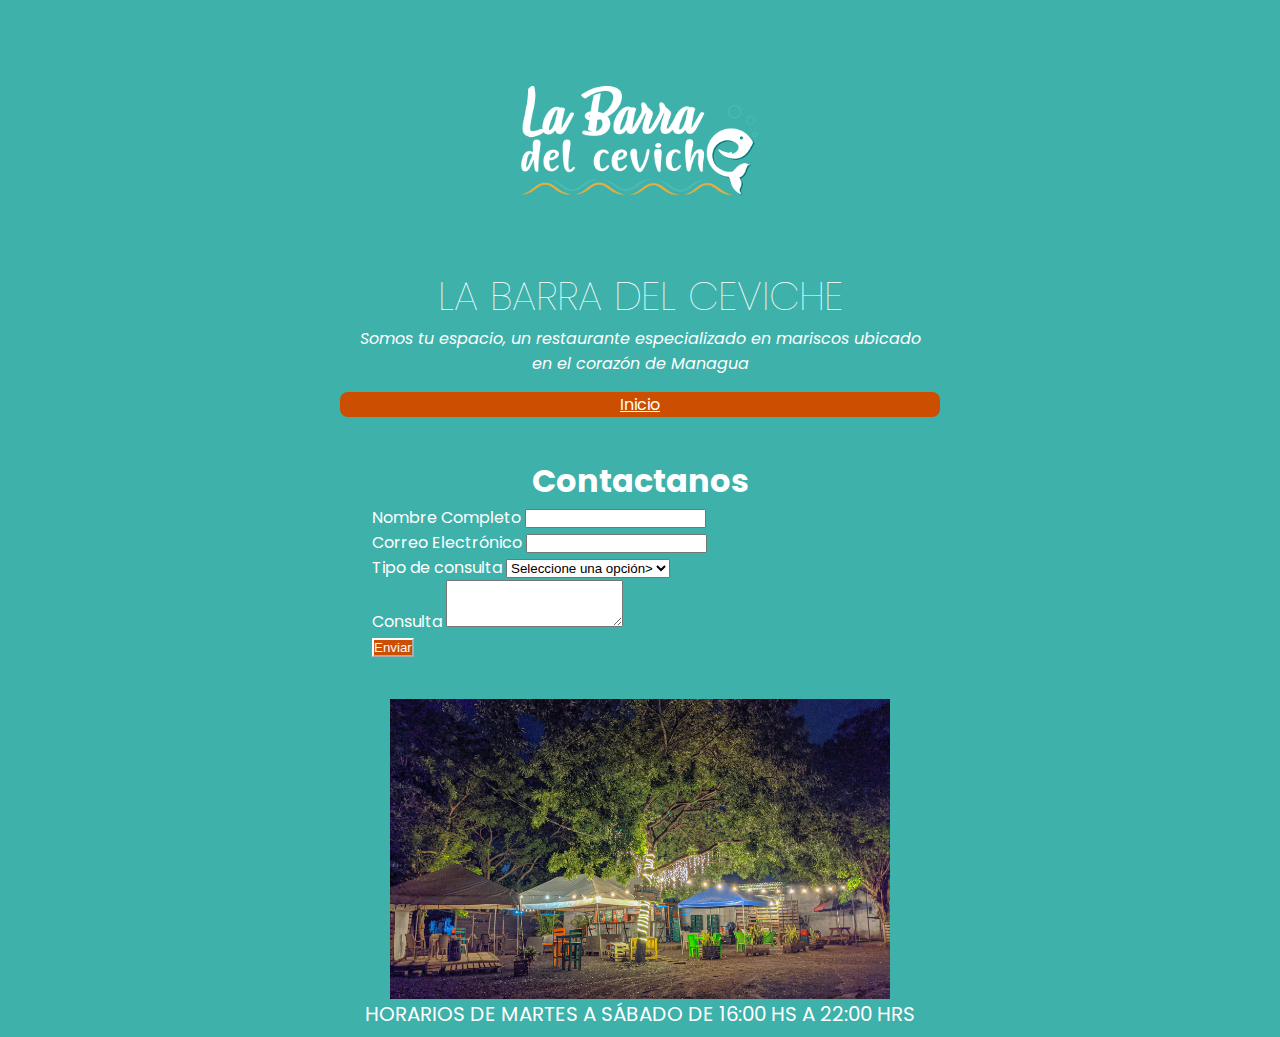
<file: contacto.html>
<!DOCTYPE html>
<html lang="en">
<head>
    <meta charset="UTF-8">
    <meta name="viewport" content="width=device-width, initial-scale=1.0">
    <title>Contacto</title>

    <link rel="shortcut icon" href="images/LOGO PERFIR GOOGLE.png" type="image/x-icon">

    <!-- Hoja de Estilos - Bootstrap -->
    <link href="https://cdn.jsdelivr.net/npm/bootstrap@5.3.2/dist/css/bootstrap.min.css" rel="stylesheet" integrity="sha384-T3c6CoIi6uLrA9TneNEoa7RxnatzjcDSCmG1MXxSR1GAsXEV/Dwwykc2MPK8M2HN" crossorigin="anonymous">
    <!-- Hoja de Estilos - propia -->
    <link rel="stylesheet" href="estilos.css">

    <link rel="preconnect" href="https://fonts.googleapis.com">
    <link rel="preconnect" href="https://fonts.gstatic.com" crossorigin>
    <link href="https://fonts.googleapis.com/css2?family=Poppins:wght@300;400;500&display=swap" rel="stylesheet">

    <link href='https://unpkg.com/boxicons@2.1.4/css/boxicons.min.css' rel='stylesheet'>
</head>

<body>
    <header class="header">
        <img class="header__logo" src="images/LOGO PERFIR GOOGLE.png" alt="Logotipo oficial" width="200" height="200">  
        <h1 class="header__titulo"> La Barra del Ceviche </h1>
        <p class="header__parrafo">  Somos tu espacio, un restaurante especializado en mariscos ubicado en el corazón de Managua </p>
    </header>
    <main class="main">
        <section class="seccion1">
            <ul class="seccion1__lista">
                <li class="seccion1__item">
                    <a class="seccion1__item" href="index.html">Inicio</a>
                </li>
            <ul>
        <section>
        <section class="seccion5">
            <h1 class="seccion5__titulo">Contactanos</h1>
            <form action="https://formspree.io/f/xleyvkye" method="POST">
                <div class="mb-3">
                    <label for="formGroupExampleInput" class="form-label">Nombre Completo</label>
                    <input type="text" name="name" class="form-control" id="formGroupExampleInput" required="">
                </div> 
                <div class="mb-3">
                    <label for="exampleInputEmail1" class="form-label">Correo Electrónico</label>
                    <input type="email" class="form-control" id="exampleInputEmail1" aria-describedby="emailHelp" name="email">
                </div>
                <div class="mb-3">
                    <label for="">Tipo de consulta</label>
                    <select name="tipo" class="form-select" aria-label="Default select example">
                        <option selected>Seleccione una opción>
                        <option value="Ayuda">Ayuda</option>
                        <option value="Comprar">Comprar</option>
                        <option value="Devolucion">Devolucion</option>
                    <select>
                </div> 
                <div class="mb-3">
                    <label for="exampleFormControlTextarea1" class="form-label"> Consulta </label>
                    <textarea class="form-control" id="exampleFormControlTextarea1" rows="3" name="consulta"></textarea>
                 </div>
                <button type="submit" class="btn btn-outline-primary seccion5__boton">Enviar</button>
            </form>
        </section>
    </main>
    <footer class="footer">
        <img class="footer__logo" src="images/329589110_576890047669798_2909926423547504721_n.jpg" alt=" Foto del lugar" width="400" height="300">
        <p> Horarios de martes a sábado de 16:00 hs a 22:00 hrs</p>
    </footer>

    <!-- Hoja de Javascrip -->
    <script src="https://cdn.jsdelivr.net/npm/bootstrap@5.3.2/dist/js/bootstrap.bundle.min.js" integrity="sha384-C6RzsynM9kWDrMNeT87bh95OGNyZPhcTNXj1NW7RuBCsyN/o0jlpcV8Qyq46cDfL" crossorigin="anonymous"></script>
    </body>
</html>
</file>
<file: estilos.css>
* {
    margin: 0;
    padding: 0;
    box-sizing: border-box;
}

ul, ol {
    list-style-position: inside;
}

a{
    color: inherit;
    /* text-decoration: none; */
}

img, video, iframe {
    max-width: 100%;
    height: auto;
}

body {
    background-color:#3db1aa;
    color: #ffffff;
    font-family: 'Poppins', sans-serif;
    /* background-image: url("images/stacked-waves-haikei.svg");
    background-repeat: no-repeat;
    background-size: cover; */
}

.header, .main, .footer {
    max-width: 600px;
    margin:auto
}

.header {
    /* border: 10px dotted orange;*/
    display: flex; /* Propiedad obligatoria para utilizar flexbox */
    flex-direction: column; /*Establecer eje pricipal vertical (colum), horizontal (row) */
    align-items: center;/*Controlar el eje secundario de los elemntos hijos*/
    /*justify-content: center; */ /* Controlar el eje pricnipal de los elementos hijos */
    padding: 1rem;
   /* margin: 2rem;*/
}

.main {
    border: 10 px solid rgb(255, 255, 255);
}

.footer {
   /* border: 10px solid mediumblue; */
   text-transform: uppercase;
   font-size: 20px;
   color: #ffffff;
   font-style:normal;
   text-align: center;

}

.header__logo {
    width: 250px;
    height: 250px;
}
.header__titulo {
    font-size: 40px;
    text-transform: uppercase;
    text-align: center;
    font-weight: 100;
    font-style: normal;
    /*margin: 2rem;*/
   /* margin-bottom: 2rem;*/

}
.header__parrafo{
    text-align: center;
    font-style: italic;
}

/* Seccion 1 */

seccion1 {
    /* padding: 1rem 2rem 3rem 4rem */
    padding-top: 2rem;
    padding-right: 2rem;
    padding-bottom: 2rem;
    padding-left: 2rem;

}
.seccion1__item {
    background-color: #cc4e00;
    border-radius: 0.5rem;
}

.seccion1__lista {
    text-align: center;
    display: flex;
    flex-direction: column;
    gap: 0.5rem;
    list-style-type: none;
}

.seccion1__enlace {
    /*background-color: rgb(231, 103, 13); */
    display: block;
    padding: 0.5rem;
    text-decoration: none;
}

/* Seccion 2 */

.seccion2__mapa {
    width: 80%;
    height: 300px;
    margin: 0 auto;
    display: block;
}

/* Seccion 3 */

.seccion3 {
    padding: 2rem;
}

.seccion3__lista{
    list-style-type: none;
    display: flex;
    flex-direction: row;
    gap: 2rem;
}

.seccion3__item{
    width: 300px;
    height: 200px;
    border: 1px solid #ffffff;
    display: flex;
    flex-direction: row;
    justify-content: center;
    align-items: center;
    border-radius: 0.5rem;
}
.seccion3__enlace{
    text-decoration: none;
    text-transform: uppercase;
    font-size: 1rem;
    color: ghostwhite;
}

.seccion3__icono{
    font-size: 4rem;
    color: #cc4e00;
}

/* Seccion 4 */

.seccion4{
    padding: 0.5rem;
}

.seccion4__banner{
    width: 60%;
    object-fit: cover;
    margin: 0 auto;
    display: block;
    
}

/* Footer */

.footer{
    display: flex;
    flex-direction: column;
    align-items: center;
    padding: 0.5rem;
}

.footer__logo{
    width: 500px;
    height: 300px;
}

/* Seccion 5 */

.seccion5{
    padding: 2rem; 
    text-align: left;  
}

.seccion5__titulo{
    text-align: center;
}

.seccion5__boton{
    color: #fff8f8;
    background-color: #cc4e00;
    border-color: #ffffff;
}

/* Media Querys */

/* Mobile First */ 
@media (min-width: 900px) {
   body {
       background-color:#3db1aa;
   }
}

/* Desktop First */
/* @media (max-width:768px) {
    body {
        background-color: crimson;
    }
} */
</file>
